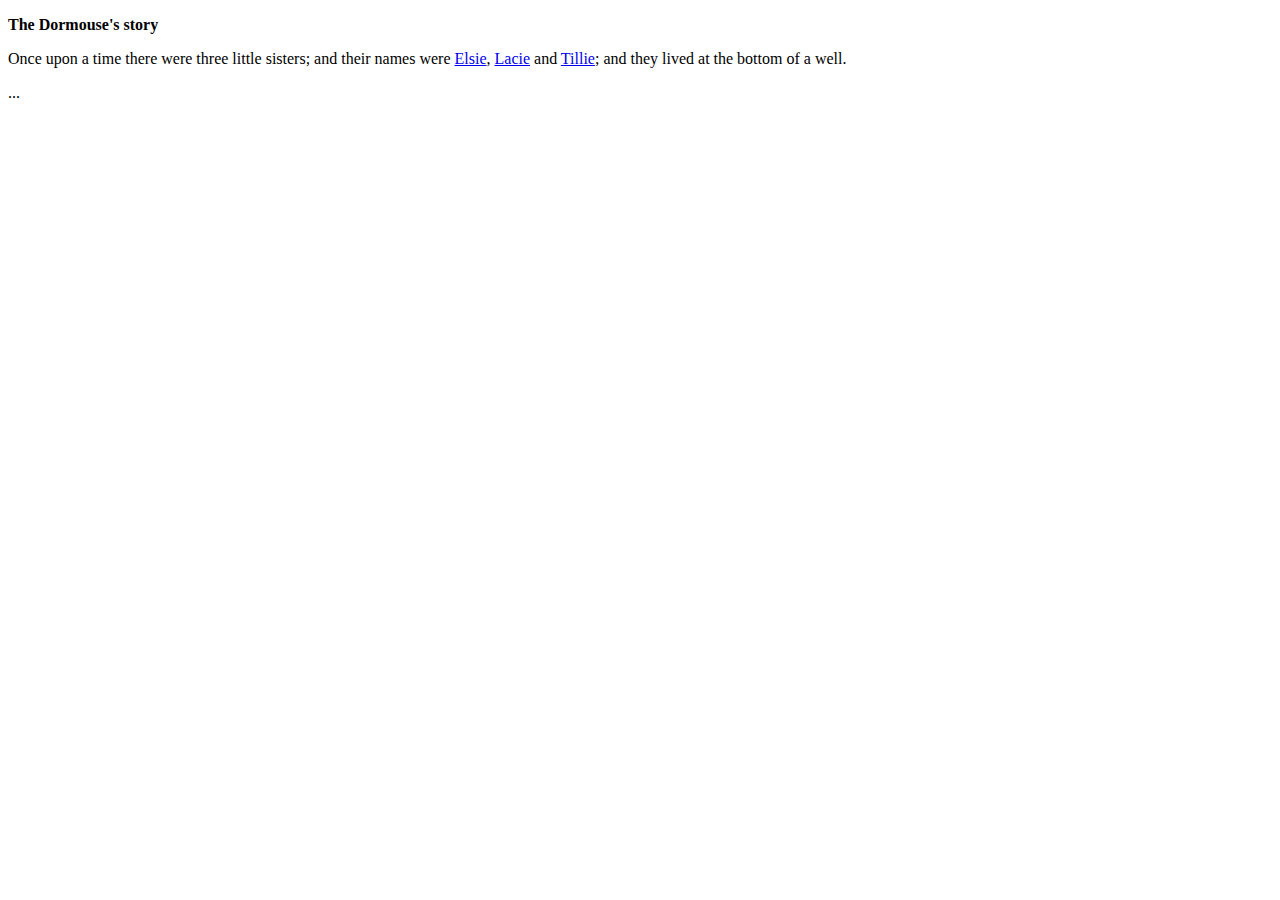
<file: Week03/jinja/templates/bs4_doc.html>
<!DOCTYPE html>
<html lang="en">
<head>
    <meta charset="UTF-8">
    <meta name="viewport" content="width=device-width, initial-scale=1.0">
    <title>The Dormouse's story</title>
</head>
<body>
    <p class="title"><b>The Dormouse's story</b></p>
    <p class="story">Once upon a time there were three little sisters; and their names were
        <a href="http://example.com/elsie" class="sister" id="link1">Elsie</a>,
        <a href="http://example.com/lacie" class="sister" id="link2">Lacie</a> and
        <a href="http://example.com/tillie" class="sister" id="link3">Tillie</a>;
        and they lived at the bottom of a well.</p>
    <p class="story">...</p>
</body>
</html>
</file>
